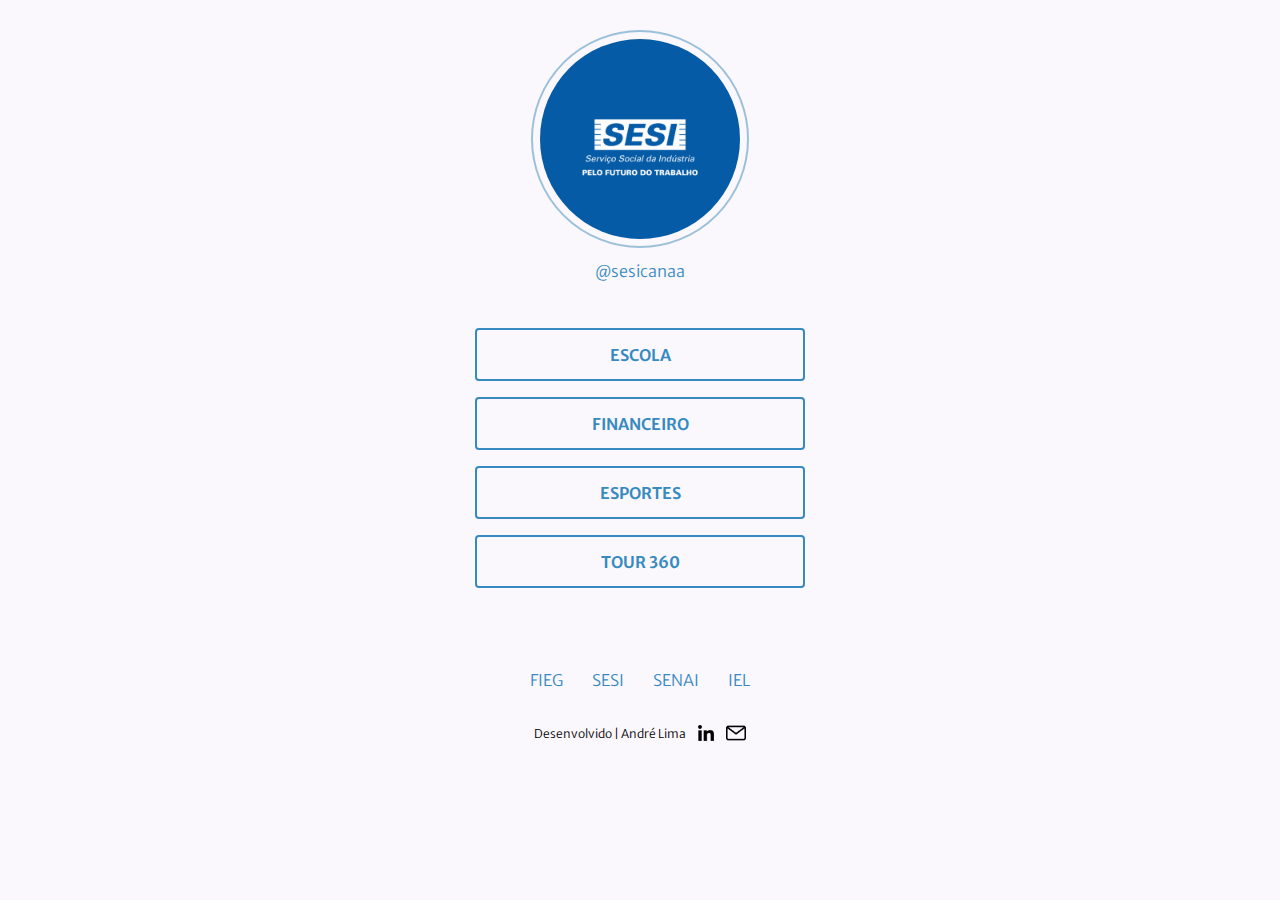
<file: index.html>
<!DOCTYPE html>
<html lang="en">
<head>
    <meta charset="UTF-8">
    <meta http-equiv="X-UA-Compatible" content="IE=edge">
    <meta name="viewport" content="width=device-width, initial-scale=1.0">
    <link rel="stylesheet" href="./css/reset.css">
    <link rel="stylesheet" href="./css/home.css">
    <title>Links - Sesi Canaã</title>
</head>
<body>
        <main>
                <header class="topo">
                     <a href="https://www.instagram.com/sesicanaa/" target="_blank" rel="noopener noreferrer">
                        <div class="profile">
                                <img class="profile__img" src="./img/SESIperfil.png" alt="perfil">
                        </div>
                        <div class="text__profile">
                                <p>@sesicanaa</p>
                        </div>
                      </a>
                </header>
        
                <section class="links">

                        <a class="box__link" href="./escola.html" target="_parent" rel="noopener noreferrer">
                        
                               <h2>ESCOLA</h2>
                        </a>
                       
                        <a class="box__link" href="https://api.whatsapp.com/send?phone=556232363820&text=Ol%C3%A1%2C%20eu%20gostaria%20de%20um%20atendimento%20com%20o%20Departamento%20Financeiro%20da%20Escola%20SESI%20Cana%C3%A3." target="_blank" rel="noopener noreferrer" >
                                <h2>FINANCEIRO</h2>
                        </a>
                        <a class="box__link"  href="https://api.whatsapp.com/send?phone=556299907417&text=Ol%C3%A1%2C%20eu%20gostaria%20de%20um%20atendimento%20com%20a%20Secretaria%20Escolar%20da%20Escola%20SESI%20Cana%C3%A3." target="_blank" rel="noopener noreferrer">
                                <h2>ESPORTES</h2>
                        </a>
                        <a class="box__link" href="https://sesicanaa.goianiavirtual.com.br/" target="_blank" rel="noopener noreferrer">
                                <h2>TOUR 360</h2>
                        </a>
                </section>
        
         <section class="links_externos"> 
                        <div class="icons__vector">
                                <a href="https://fieg.com.br/home" target="_blank" rel="noopener noreferrer">
                                        <p>FIEG</p>
                                </a>
                                
                        </div>
                        <div class="icons__vector">
                                <a href="https://sesigoias.com.br/" target="_blank" rel="noopener noreferrer">
                                        <p>SESI</p>
                                </a>
                                
                        </div>
                        <div class="icons__vector">
                                <a href="https://senaigoias.com.br/home" target="_blank" rel="noopener noreferrer">
                                        <p>SENAI</p>
                                </a>
                                
                        </div>
                        <div class="icons__vector">
                                <a href="https://ielgoias.com.br/iel/home" target="_blank" rel="noopener noreferrer">
                                        <p>IEL</p>
                                </a>
                                
                        </div>
                </section>
                <footer class="site-footer">
                        <div class="footer-content">
                            <div class="author-info">
                                <p>Desenvolvido | André Lima</p>
                            </div>
                            <div class="contact-options">
                                <a href="https://www.linkedin.com/in/andr%C3%A9-lima-almeida-6b1a35b3/" target="_blank" rel="noopener noreferrer">
                                    <img src="./img/linkedin.png" alt="LinkedIn">
                                </a>
                                <a href="mailto:andrelima.sesi@fieg.com.br">
                                    <img src="img/o-email.png" alt="E-mail">
                                </a>
                            </div>
                        </div>
                </footer>
                    
        
        
        
        </main>
</body>
</html>
</file>
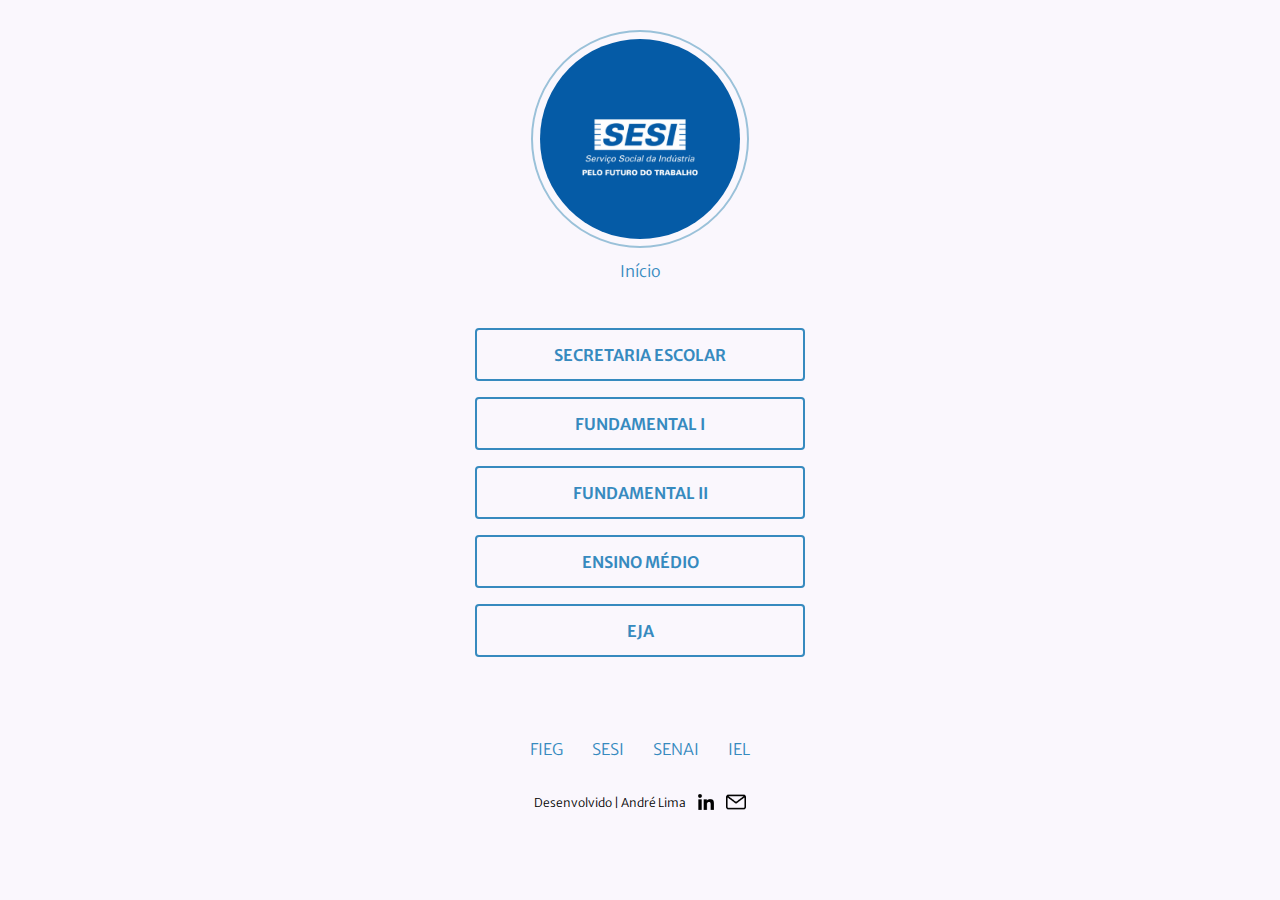
<file: escola.html>
<!DOCTYPE html>
<html lang="en">
<head>
    <meta charset="UTF-8">
    <meta http-equiv="X-UA-Compatible" content="IE=edge">
    <meta name="viewport" content="width=device-width, initial-scale=1.0">
    <link rel="stylesheet" href="./css/reset.css">
    <link rel="stylesheet" href="./css/home.css">
    <title>Whats Links - Escola</title>
</head>
<body>
        <main>
                <header class="topo">
                     <a href="./index.html" target="_parent" rel="noopener noreferrer">
                        <div class="profile">
                                <img class="profile__img" src="./img/SESIperfil.png" alt="perfil">
                        </div>
                        <div class="text__profile">
                                <p>Início</p>
                        </div>
                      </a>
                </header>
        
                <section class="links">
                        <a class="box__link" href="https://api.whatsapp.com/send?phone=556232363841&text=Ol%C3%A1%2C%20eu%20gostaria%20de%20um%20atendimento%20com%20a%20Secretaria%20Escolar%20da%20Escola%20SESI%20Cana%C3%A3." target="_blank" rel="noopener noreferrer">
                        
                               <h2>SECRETARIA ESCOLAR</h2>
                        </a>
                        
                        <a class="box__link" href="https://api.whatsapp.com/send?phone=556232363825&text=Ol%C3%A1%2C%20eu%20gostaria%20de%20um%20atendimento%20com%20a%20Coordena%C3%A7%C3%A3o%20do%20Ensino%20Fundamental%20-%201%C2%B0%20ao%205%C2%B0%20ano%20da%20Escola%20SESI%20Cana%C3%A3." target="_blank" rel="noopener noreferrer">
                                
                                <h2>FUNDAMENTAL I</h2>
                        </a> 
                       
                        <a class="box__link" href="https://api.whatsapp.com/send?phone=556232363824&text=Ol%C3%A1%2C%20eu%20gostaria%20de%20um%20atendimento%20com%20a%20Coordena%C3%A7%C3%A3o%20do%20Ensino%20Fundamental%20-%206%C2%B0%20ao%209%C2%B0%20ano%20da%20Escola%20SESI%20Cana%C3%A3." target="_blank" rel="noopener noreferrer">
                                <h2>FUNDAMENTAL II</h2>
                        </a>
                        <a class="box__link" href="https://api.whatsapp.com/send?phone=556232363843&text=Ol%C3%A1%2C%20eu%20gostaria%20de%20um%20atendimento%20com%20a%20Coordena%C3%A7%C3%A3o%20do%20Ensino%20M%C3%A9dio%20da%20Escola%20SESI%20Cana%C3%A3." target="_blank" rel="noopener noreferrer">
                                <h2>ENSINO MÉDIO</h2>
                        </a>
                        <a class="box__link" href="https://api.whatsapp.com/send?phone=5562984103132&text=Ol%C3%A1%2C%20eu%20gostaria%20de%20um%20atendimento%20com%20a%20Coordena%C3%A7%C3%A3o%20da%20Educa%C3%A7%C3%A3o%20de%20Jovens%20e%20Adultos%20da%20Escola%20SESI%20Cana%C3%A3." target="_blank" rel="noopener noreferrer">
                                <h2>EJA</h2>
                        </a>
                </section>
        
        
             <section class="links_externos"> 
                        <div class="icons__vector">
                                <a href="https://fieg.com.br/home" target="_blank" rel="noopener noreferrer">
                                        <p>FIEG</p>
                                </a>
                                
                        </div>
                        <div class="icons__vector">
                                <a href="https://sesigoias.com.br/" target="_blank" rel="noopener noreferrer">
                                        <p>SESI</p>
                                </a>
                                
                        </div>
                        <div class="icons__vector">
                                <a href="https://senaigoias.com.br/home" target="_blank" rel="noopener noreferrer">
                                        <p>SENAI</p>
                                </a>
                                
                        </div>
                        <div class="icons__vector">
                                <a href="https://ielgoias.com.br/iel/home" target="_blank" rel="noopener noreferrer">
                                        <p>IEL</p>
                                </a>
                                
                        </div>
                </section>
                <footer class="site-footer">
                        <div class="footer-content">
                            <div class="author-info">
                                <p>Desenvolvido | André Lima</p>
                            </div>
                            <div class="contact-options">
                                <a href="https://www.linkedin.com/in/andr%C3%A9-lima-almeida-6b1a35b3/" target="_blank" rel="noopener noreferrer">
                                    <img src="./img/linkedin.png" alt="LinkedIn">
                                </a>
                                <a href="mailto:andrelima.sesi@fieg.com.br">
                                    <img src="img/o-email.png" alt="E-mail">
                                </a>
                            </div>
                        </div>
                </footer>
                    
        
        
        
        </main>
</body>
</html>
</file>
<file: css/home.css>
@import url(fonts_collors.css);

body {
    background-color: var(--body-bg-color);
    font-family: var(--main-font);
   
    box-sizing: border-box;
    margin: 0 auto;
    -webkit-tap-highlight-color: rgba(0, 0, 0, 0); /*pode ser transparent também*/
}

main {
    margin: 0 auto;
    max-width: 100%; /*Equivale a 414px*/
    
    width: 25.875rem;
    

    display: flex;
    justify-content: center;
    flex-direction: column;
}
.topo {
    margin: 30px auto 0px;
    
    
}

.profile {
    
    display: flex;
    justify-content: center;
   
    max-width: 13.313rem; /*213px*/
    max-height: 13.313rem;

    padding: 7px;
    border: 2px solid var(--baseblue);
    border-radius: 100%;

}

.profile__img {
    /* Equivalente a 200px */
    max-width: 12.5rem; 
    max-height: 12.5rem;
    border-radius: 100%;
   
}
.text__profile {
    margin: 15px auto 33px;
    
}
a {
    text-decoration: none;
    
}
p {
    font-size: 1rem;
    font-weight: 300;
    color: var(--text);
    text-align: center;
    
}
h2 {
    font-size: 1rem;
    font-weight: 600;
    text-align: center;
    color: var(--text);
    
}
.links {
    
    margin: 0px auto 68px;
}
.box__link {
  
    margin: 16px auto 16px;
    
    display: flex;
    justify-content: center;
    align-items: center;

    max-width: 326px;
    width: 326px;
    height: 49px;
    
    border: 2px solid var(--text);
    border-radius: 4px;
}
.links_externos {
   
    display: flex;
    gap: 1.813rem;
    justify-content: center;
    
    margin: 0 auto 15px;
   
}
/* Estilos para o footer */
.site-footer {
    
    max-width: 326px;
    margin: 0 auto;
    padding: 20px 0;
    text-align: center;
    font-size: 12px;
}

.footer-content {
    display: flex;
    gap: 0 10px;
    flex-direction: row;
    justify-content: space-between;
    align-items: center;
}

.author-info p {
    margin: 0;
    font-size: 12px;
    color: black;
}

.contact-options {
    display: flex;
    flex-direction: row;
    gap: 10px;
    align-items: center;
}

.contact-options a img {
    width: 20px;
    height: 20px;
    border: none;
}

/* Estilos de hover para os ícones */
.contact-options a:hover img {
    opacity: 0.8;
}
</file>
